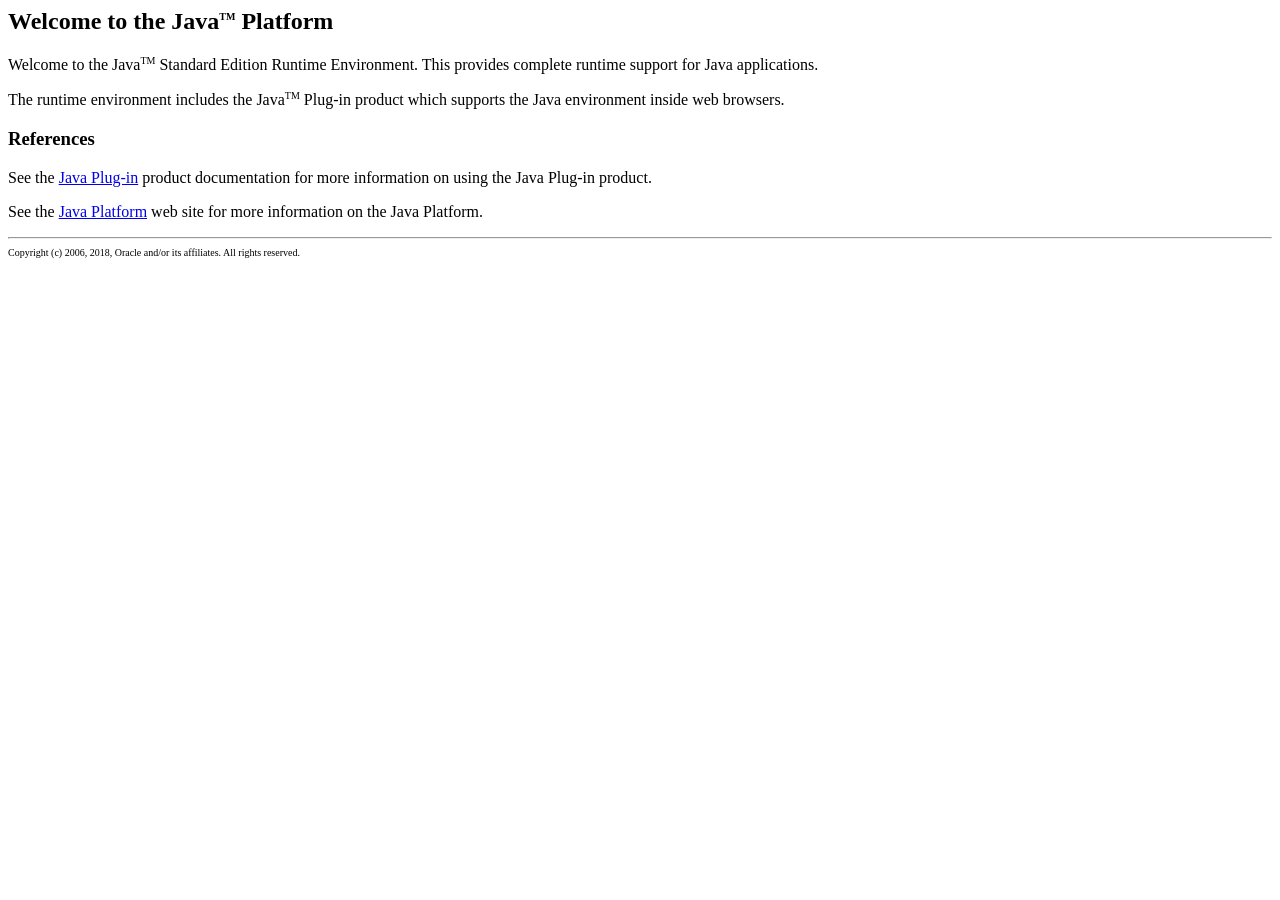
<file: jre/Welcome.html>
<html>
<head>
<title>
Welcome to the Java(TM) Platform
</title>
</head>
<body>

<h2>Welcome to the Java<SUP><FONT SIZE=-2>TM</FONT></SUP> Platform</h2>
<p> Welcome to the Java<SUP><FONT SIZE=-2>TM</FONT></SUP> Standard Edition Runtime 
  Environment. This provides complete runtime support for Java applications. 
<p> The runtime environment includes the Java<SUP><FONT SIZE=-2>TM</FONT></SUP> 
  Plug-in product which supports the Java environment inside web browsers. 
<h3>References</h3>
<p>
See the <a href="http://download.oracle.com/javase/7/docs/technotes/guides/plugin/">Java Plug-in</a> product
documentation for more information on using the Java Plug-in product.
<p> See the <a href=
"http://www.oracle.com/technetwork/java/javase/overview/"
>Java Platform</a> web site for 
  more information on the Java Platform. 
<hr>
<font size="-2">
Copyright (c) 2006, 2018, Oracle and/or its affiliates. All rights reserved.
</font>
<p>
</body>
</html>
</file>
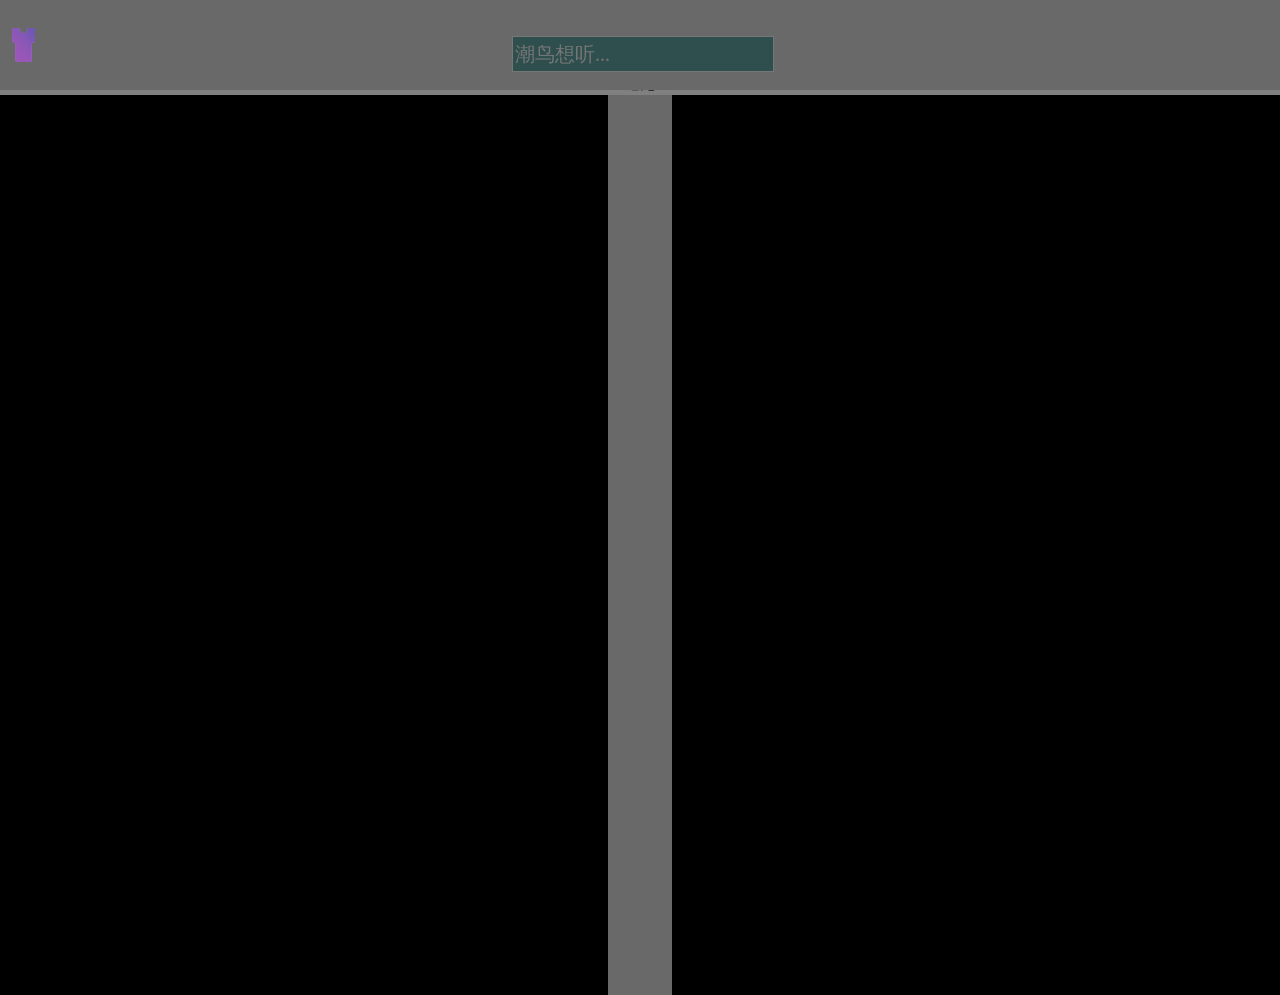
<file: src/main/web/test.html>
<!DOCTYPE html>
<html lang="en">
<head>
    <meta charset="UTF-8">
    <link rel="icon" href="../res/img/logo.jpg">
    <link rel="stylesheet" type="text/css" href="../res/css/doc.css">
    <link rel="stylesheet" type="text/css" href="../res/css/div.css">
    <link rel="stylesheet" type="text/css" href="../res/css/btn.css">
    <link rel="stylesheet" type="text/css" href="../res/css/img.css">
    <link rel="stylesheet" type="text/css" href="../res/css/textarea.css">
    <script type="text/javascript" src="../res/js/jquery.js"></script>
    <script type="text/javascript" src="../res/js/btn.js"></script>
    <script type="text/javascript" src="../res/js/music_location.js"></script>
    <script type="text/javascript" src="../res/js/textarea.js"></script>
    <script type="text/javascript" src="../res/js/join.js"></script>
    <title>潮鸟音乐</title>
</head>
<body>

<div class="wait">
    <h1>努力加载中...</h1>
</div>

<div class="main" hidden>
    <div class="menu">
        <button type="button" value="" id="skinChange">
            <img src="../res/img/skin.png" id="skinImg">
        </button>
        <textarea placeholder="潮鸟想听..." class="search" id="allSearch"></textarea>
    </div>
    <div class="list">
        <textarea placeholder="帮鸟找找..." class="search" id="listSearch"></textarea>
        <input type="button" value="river flows in you" class="musicBtn" id="river_flows_in_you">
        <input type="button" value="baby you" class="musicBtn" id="baby_you">
        <input type="button" value="遇见" class="musicBtn" id="yu_jian">
    </div>
    <div class="show">

    </div>
    <div class="control">
        <input type="button" value="" id="stateControl">
    </div>
</div>

</body>
</html>
</file>
<file: src/main/res/css/doc.css>
:root {
    --colorState: black;
    --backgroundColor: black;
    --menuColor: dimGray;
    --listColor: gray;
    --showColor: darkGray;
    --controlColor: dimGray;

    --textareaColor: darkslategray;
    --fontColor: black;

    --testColor1: red;
    --testColor2: green;
    --testColor3: blue;
}

body {
    margin: 0;
    padding: 0;
    background: var(--backgroundColor);
}
</file>
<file: src/main/res/css/div.css>
.main {
    position: absolute;
    width: 100%;
    height: 100%;
}

.menu {
    position: absolute;
    width: 100%;
    height: 10%;
    display: block;
    background: var(--menuColor);
}
</file>
<file: src/main/res/css/btn.css>
#skinChange {
    position: absolute;
    width: 2.7%;
    height: 40%;
    bottom: 30%;
    left: 0.5%;
    border: none;
    background: var(--menuColor);
}

.musicBtn {
    width: 100%;
    height: 10%;
    border: none;
    display: block;
    font: 15px bold;
    background: var(--listColor);
}

#stateControl {
    position: absolute;
    width: 5%;
    height: 100%;
    left: 47.5%;
    border: none;
    font: 15px bold;
    background: var(--controlColor);
}
</file>
<file: src/main/res/css/img.css>
#skinImg {
    width: 100%;
    height: 100%;
}
</file>
<file: src/main/res/css/textarea.css>
#allSearch {
    position: absolute;
    width: 20%;
    height: 30px;
    bottom: 20%;
    left: 40%;
    font: 20px 新宋体;
    line-height: 30px;
    color: var(--fontColor);
    background: darkslategray;
    resize: none;
}

#listSearch {
    width: 98%;
    height: 30px;
    display: block;
    font: 20px 新宋体;
    line-height: 30px;
    color: var(--fontColor);
    background: darkslategray;
    resize: none;
}
</file>
